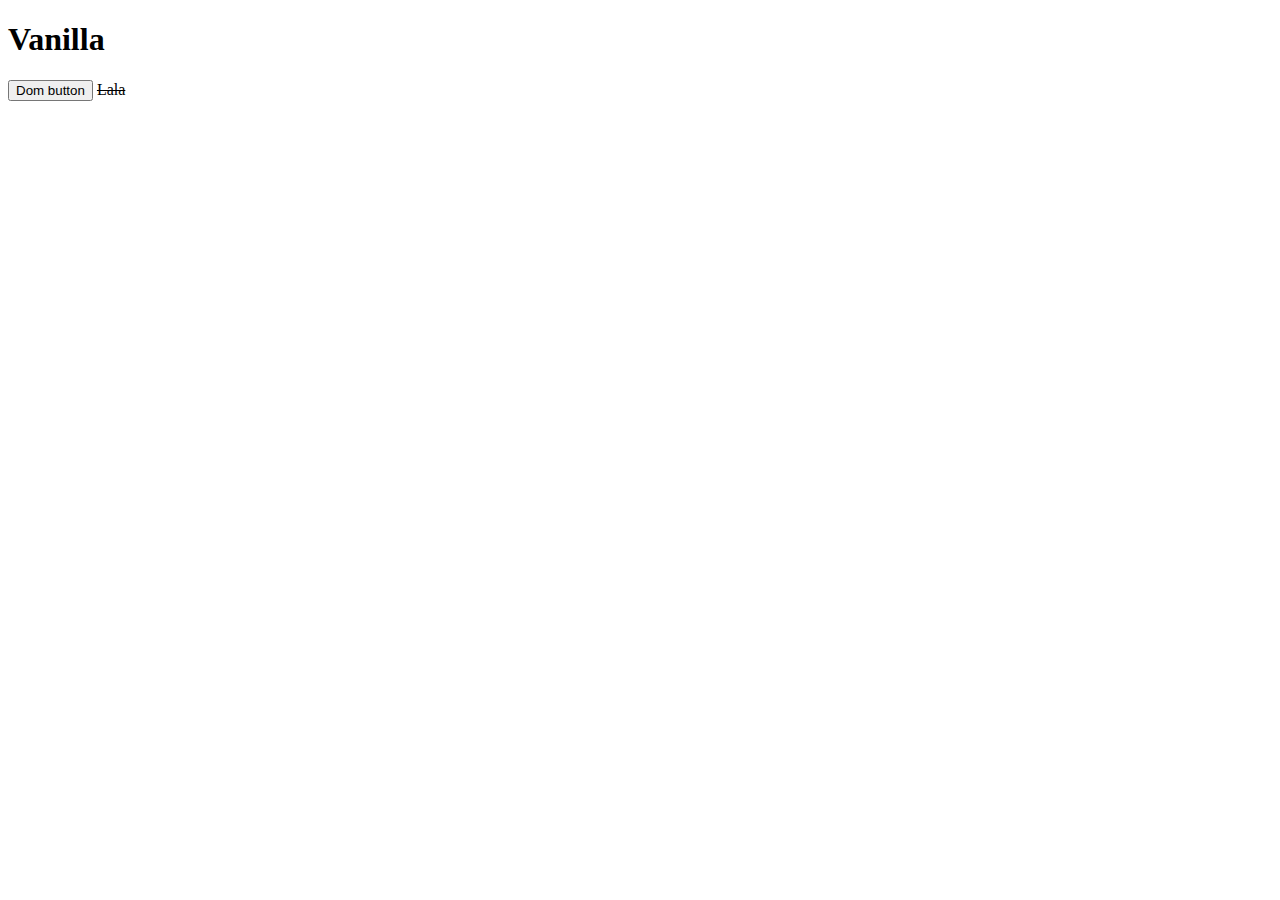
<file: index.html>
<!DOCTYPE html>
<html lang="en">
  <head>
    <meta charset="UTF-8" />
    <meta http-equiv="X-UA-Compatible" content="IE=edge" />
    <meta name="viewport" content="width=device-width, initial-scale=1.0" />
    <title>Document</title>
  </head>
  <body>
    <h1>Vanilla</h1>
    <button onclick="clickButton()" id="test1">Dom button</button>
    <strike>Lala</strike>
    <p id="texting"></p>
  </body>
  <!-- <script src="./index.js"></script> -->
  <!-- <script src="./birthdayCake.js"></script> -->
  <!-- <script src="./dateRange.js"></script>
  <script src="./index.js"></script>
  <script src="./dom.js"></script> -->
  <script src="./testRaw.js"></script>
</html>
</file>
